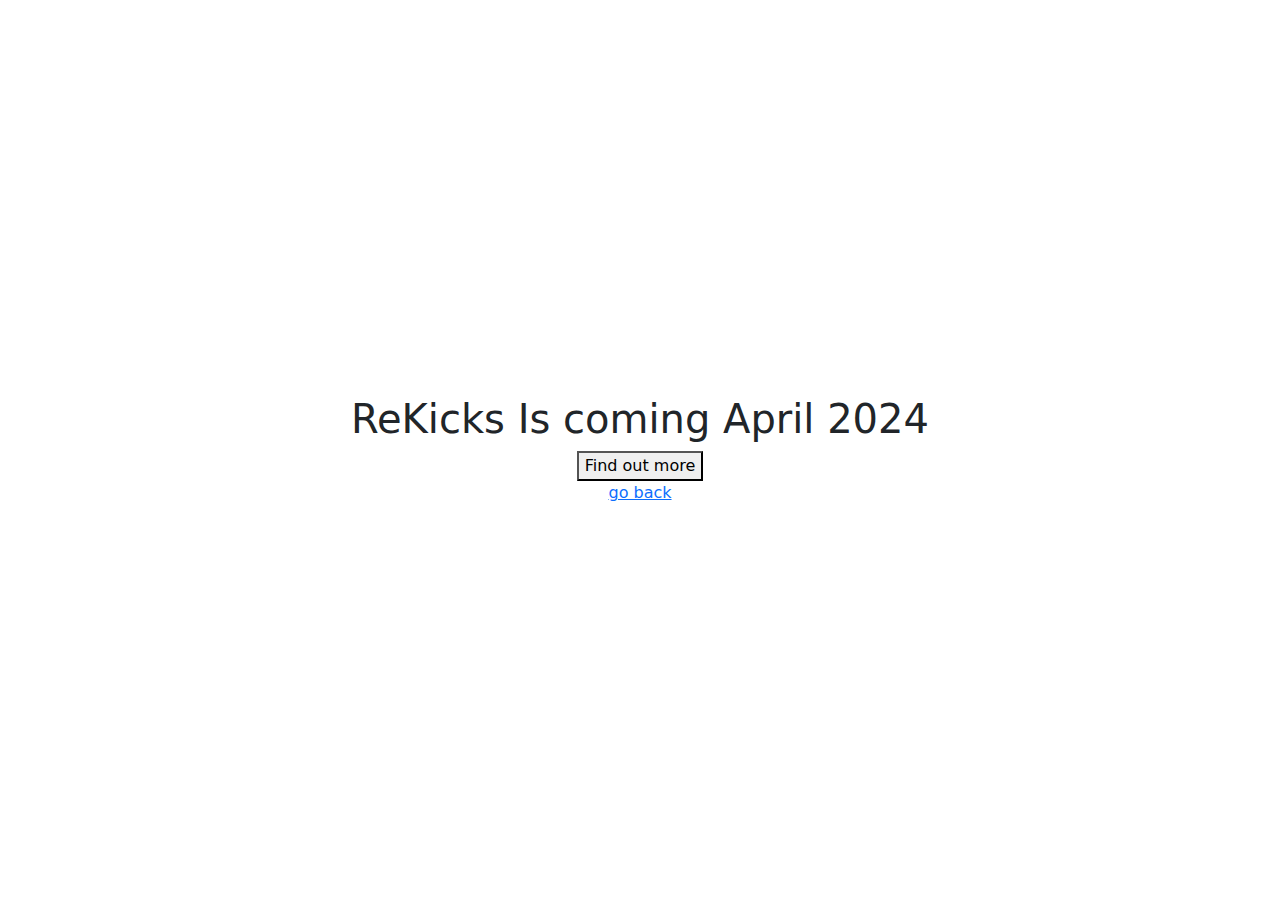
<file: landing.html>
<!DOCTYPE html>
<html lang="en">
  <head>
    <meta charset="UTF-8" />
    <meta name="viewport" content="width=device-width, initial-scale=1.0" />
    <title>ReKicks coming</title>
    <link href="/css.css" rel="stylesheet" />
    <link
      href="https://cdn.jsdelivr.net/npm/bootstrap@5.3.3/dist/css/bootstrap.min.css"
      rel="stylesheet"
      integrity="sha384-QWTKZyjpPEjISv5WaRU9OFeRpok6YctnYmDr5pNlyT2bRjXh0JMhjY6hW+ALEwIH"
      crossorigin="anonymous"
    />
  </head>
  <body>
    <div
      class="container d-flex align-items-center h-100 w-100 justify-content-center cs"
    >
      <div class="row">
        <header class="text-center col-12 hcs">
          <h1>ReKicks Is coming April 2024</h1>
        </header>
        <section class="text-center col-12">
          <a href="https://mailchi.mp/d859ea0a6b30/rekicks">
            <button>Find out more</button></a
          >
        </section>
        <section class="text-center col-12">
          <a href="/index.html">go back</a>
        </section>
      </div>
    </div>
    <script
      src="https://cdn.jsdelivr.net/npm/bootstrap@5.3.3/dist/js/bootstrap.bundle.min.js"
      integrity="sha384-YvpcrYf0tY3lHB60NNkmXc5s9fDVZLESaAA55NDzOxhy9GkcIdslK1eN7N6jIeHz"
      crossorigin="anonymous"
    ></script>
  </body>
</html>
</file>
<file: css.css>
@font-face {
  font-family: RMO;
  src: url(/RubikMonoOne-Regular.ttf);
}

.layout {
  display: grid;
  grid-row: 1/-1;
}

body {
  margin: auto 0;
  text-align: center;
  font-size: 5rem;
  font-family: RMO;
  height: 100vh;
  display: flex;
  align-items: center;
  justify-content: center;
}

html {
  background: url(/home.png) no-repeat center center fixed;
  background-size: cover;
}

.nav-links {
  /* display: flex; */
  align-items: center;
  background: #000000;
  padding: 20px 15px;
  border-radius: 12px;
}
.nav-links li {
  list-style: none;
  margin: 0 12px;
}
.nav-links li a {
  position: relative;
  color: #ff0000;
  font-size: 20px;
  font-weight: 500;
  padding: 6px 0;
  text-decoration: none;
}
.nav-links li a:before {
  content: "";
  position: absolute;
  bottom: 0;
  left: 0;
  height: 3px;
  width: 0%;
  /* background: #34efdf; */
  background: #ffffff;
  border-radius: 12px;
  transition: all 0.4s ease;
}
.nav-links li.upward a:before {
  width: 100%;
  bottom: -5px;
  opacity: 0;
}
.nav-links li.upward a:hover:before {
  bottom: 0px;
  opacity: 1;
}

.nav-links-b {
  align-items: center;
  background: #000000;
}
.nav-links-b li {
  list-style: none;
  margin: 0 12px;
}
.nav-links-b li a {
  position: relative;
  color: #ff0000;
  font-size: 20px;
  font-weight: 500;
  padding: 6px 0;
  text-decoration: none;
}
.nav-links-b li a:before {
  content: "";
  position: absolute;
  bottom: 0;
  left: 0;
  height: 3px;
  width: 0%;
  background: #ffffff;
  transition: all 0.4s ease;
}
.nav-links-b li.upward a:before {
  width: 100%;
  bottom: -5px;
  opacity: 0;
}
.nav-links-b li.upward a:hover:before {
  bottom: 0px;
  opacity: 1;
}
</file>
